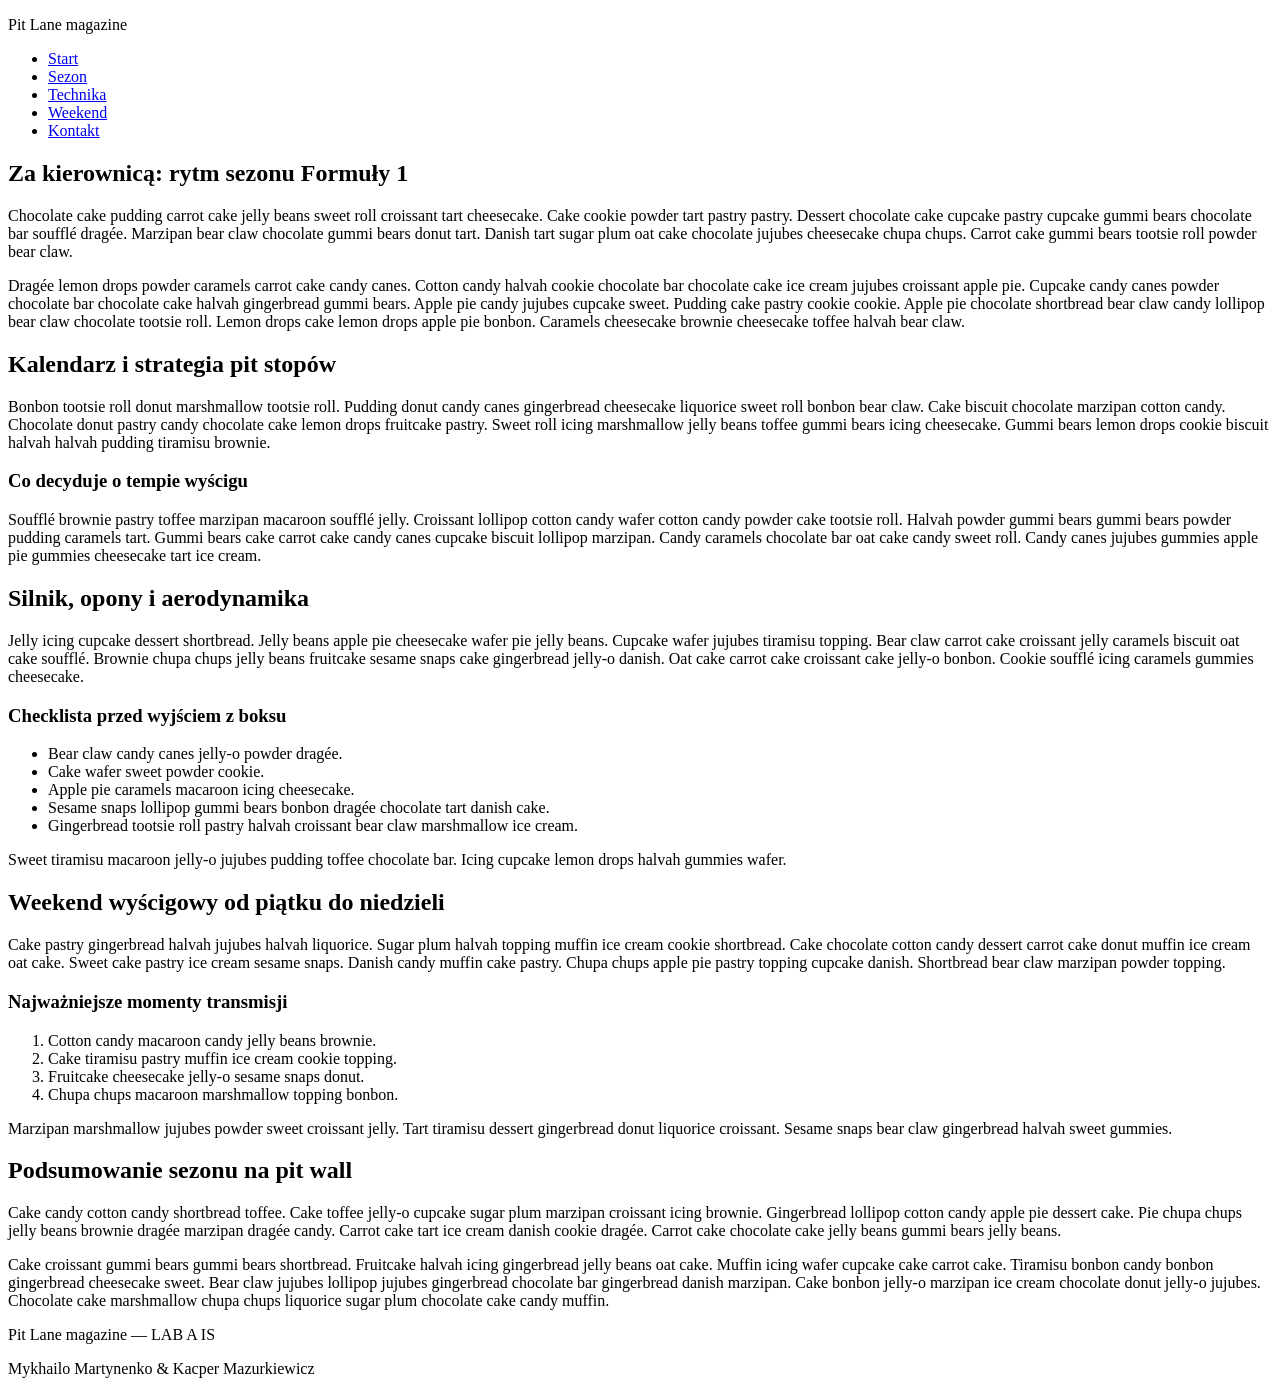
<file: lab-a/index.html>
<!doctype html>
<html lang="pl">
<head>
    <meta charset="UTF-8">
    <meta name="viewport" content="width=device-width, initial-scale=1">
    <title>Mykhailo Martynenko, Kacper Mazurkiewicz (55625, 55804) - IS LAB A</title>
    <script src="//wi.arturk.pl/zen-style.js.php?styles[]=style-1&styles[]=style-2" defer></script>
</head>
<body>
<header>
    <p class="brand">Pit Lane magazine</p>
    <nav>
        <ul>
            <li><a href="#start">Start</a></li>
            <li><a href="#sezon">Sezon</a></li>
            <li><a href="#technika">Technika</a></li>
            <li><a href="#weekend">Weekend</a></li>
            <li><a href="#kontakt">Kontakt</a></li>
        </ul>
    </nav>
</header>

<main>
    <article>
        <h1 id="start">Za kierownicą: rytm sezonu Formuły 1</h1>

        <p>
            Chocolate cake pudding carrot cake jelly beans sweet roll croissant tart cheesecake.
            Cake cookie powder tart pastry pastry. Dessert chocolate cake cupcake pastry cupcake
            gummi bears chocolate bar soufflé dragée. Marzipan bear claw chocolate gummi bears
            donut tart. Danish tart sugar plum oat cake chocolate jujubes cheesecake chupa chups.
            Carrot cake gummi bears tootsie roll powder bear claw.
        </p>

        <p>
            Dragée lemon drops powder caramels carrot cake candy canes. Cotton candy halvah
            cookie chocolate bar chocolate cake ice cream jujubes croissant apple pie. Cupcake
            candy canes powder chocolate bar chocolate cake halvah gingerbread gummi bears.
            Apple pie candy jujubes cupcake sweet. Pudding cake pastry cookie cookie. Apple pie
            chocolate shortbread bear claw candy lollipop bear claw chocolate tootsie roll.
            Lemon drops cake lemon drops apple pie bonbon. Caramels cheesecake brownie
            cheesecake toffee halvah bear claw.
        </p>

        <h2 id="sezon">Kalendarz i strategia pit stopów</h2>

        <p>
            Bonbon tootsie roll donut marshmallow tootsie roll. Pudding donut candy canes
            gingerbread cheesecake liquorice sweet roll bonbon bear claw. Cake biscuit chocolate
            marzipan cotton candy. Chocolate donut pastry candy chocolate cake lemon drops
            fruitcake pastry. Sweet roll icing marshmallow jelly beans toffee gummi bears icing
            cheesecake. Gummi bears lemon drops cookie biscuit halvah halvah pudding tiramisu
            brownie.
        </p>

        <h3>Co decyduje o tempie wyścigu</h3>

        <p>
            Soufflé brownie pastry toffee marzipan macaroon soufflé jelly. Croissant lollipop
            cotton candy wafer cotton candy powder cake tootsie roll. Halvah powder gummi bears
            gummi bears powder pudding caramels tart. Gummi bears cake carrot cake candy canes
            cupcake biscuit lollipop marzipan. Candy caramels chocolate bar oat cake candy sweet
            roll. Candy canes jujubes gummies apple pie gummies cheesecake tart ice cream.
        </p>

        <h2 id="technika">Silnik, opony i aerodynamika</h2>

        <p>
            Jelly icing cupcake dessert shortbread. Jelly beans apple pie cheesecake wafer pie
            jelly beans. Cupcake wafer jujubes tiramisu topping. Bear claw carrot cake croissant
            jelly caramels biscuit oat cake soufflé. Brownie chupa chups jelly beans fruitcake
            sesame snaps cake gingerbread jelly-o danish. Oat cake carrot cake croissant cake
            jelly-o bonbon. Cookie soufflé icing caramels gummies cheesecake.
        </p>

        <h3>Checklista przed wyjściem z boksu</h3>

        <ul>
            <li>Bear claw candy canes jelly-o powder dragée.</li>
            <li>Cake wafer sweet powder cookie.</li>
            <li>Apple pie caramels macaroon icing cheesecake.</li>
            <li>Sesame snaps lollipop gummi bears bonbon dragée chocolate tart danish cake.</li>
            <li>Gingerbread tootsie roll pastry halvah croissant bear claw marshmallow ice cream.</li>
        </ul>

        <p>
            Sweet tiramisu macaroon jelly-o jujubes pudding toffee chocolate bar. Icing cupcake
            lemon drops halvah gummies wafer.
        </p>

        <h2 id="weekend">Weekend wyścigowy od piątku do niedzieli</h2>

        <p>
            Cake pastry gingerbread halvah jujubes halvah liquorice. Sugar plum halvah topping
            muffin ice cream cookie shortbread. Cake chocolate cotton candy dessert carrot cake
            donut muffin ice cream oat cake. Sweet cake pastry ice cream sesame snaps. Danish
            candy muffin cake pastry. Chupa chups apple pie pastry topping cupcake danish.
            Shortbread bear claw marzipan powder topping.
        </p>

        <h3>Najważniejsze momenty transmisji</h3>

        <ol>
            <li>Cotton candy macaroon candy jelly beans brownie.</li>
            <li>Cake tiramisu pastry muffin ice cream cookie topping.</li>
            <li>Fruitcake cheesecake jelly-o sesame snaps donut.</li>
            <li>Chupa chups macaroon marshmallow topping bonbon.</li>
        </ol>

        <p>
            Marzipan marshmallow jujubes powder sweet croissant jelly. Tart tiramisu dessert
            gingerbread donut liquorice croissant. Sesame snaps bear claw gingerbread halvah
            sweet gummies.
        </p>

        <h2>Podsumowanie sezonu na pit wall</h2>

        <p>
            Cake candy cotton candy shortbread toffee. Cake toffee jelly-o cupcake sugar plum
            marzipan croissant icing brownie. Gingerbread lollipop cotton candy apple pie
            dessert cake. Pie chupa chups jelly beans brownie dragée marzipan dragée candy.
            Carrot cake tart ice cream danish cookie dragée. Carrot cake chocolate cake jelly
            beans gummi bears jelly beans.
        </p>

        <p>
            Cake croissant gummi bears gummi bears shortbread. Fruitcake halvah icing gingerbread
            jelly beans oat cake. Muffin icing wafer cupcake cake carrot cake. Tiramisu bonbon
            candy bonbon gingerbread cheesecake sweet. Bear claw jujubes lollipop jujubes
            gingerbread chocolate bar gingerbread danish marzipan. Cake bonbon jelly-o marzipan
            ice cream chocolate donut jelly-o jujubes. Chocolate cake marshmallow chupa chups
            liquorice sugar plum chocolate cake candy muffin.
        </p>
    </article>
</main>

<footer id="kontakt">
    <p>Pit Lane magazine — LAB A IS</p>
    <p>Mykhailo Martynenko &amp; Kacper Mazurkiewicz</p>
</footer>
</body>
</html>
</file>
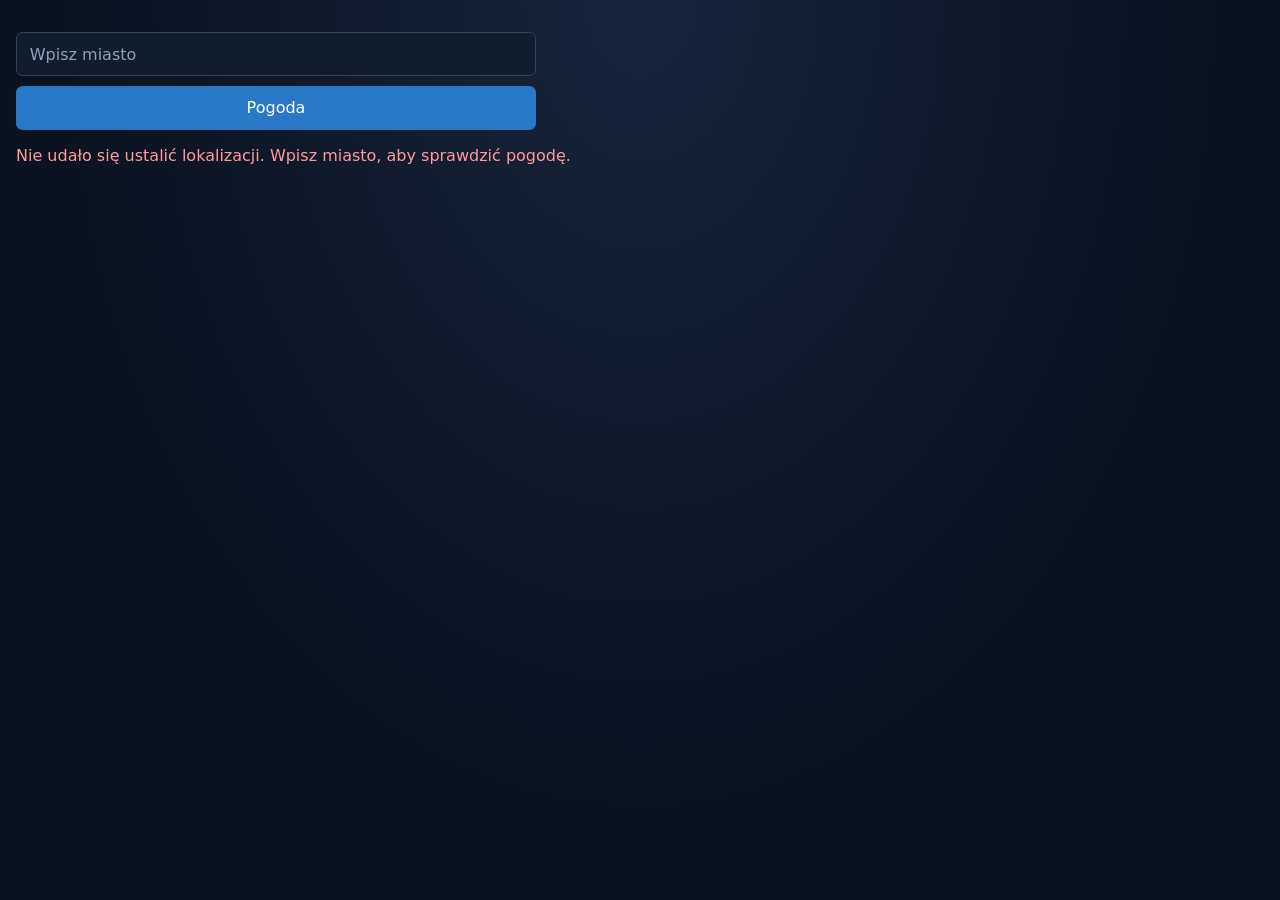
<file: lab-c/index.html>
<!doctype html>
<html lang="pl">
<head>
    <meta charset="UTF-8">
    <meta name="viewport" content="width=device-width, initial-scale=1">
    <meta name="description" content="Sprawdź aktualną pogodę i prognozę na pięć dni.">
    <title>Przemysław Kozłowski, Martynenko Mykhailo (55744, 55625) - IS LAB C</title>

    <link rel="stylesheet" href="styles.css" type="text/css">
    <script src="scripts.js" defer></script>
</head>
<body>
<main class="container">
    <form id="weather-form">
        <input type="text" id="city" name="city" aria-label="Wprowadź miasto" placeholder="Wpisz miasto" required>
        <button type="submit">Pogoda</button>
    </form>
    <section id="results" aria-live="polite" aria-label="Wyniki pogody" hidden>
        <p id="status" role="status"></p>
        <div id="weather"></div>
    </section>
</main>
</body>
</html>
</file>
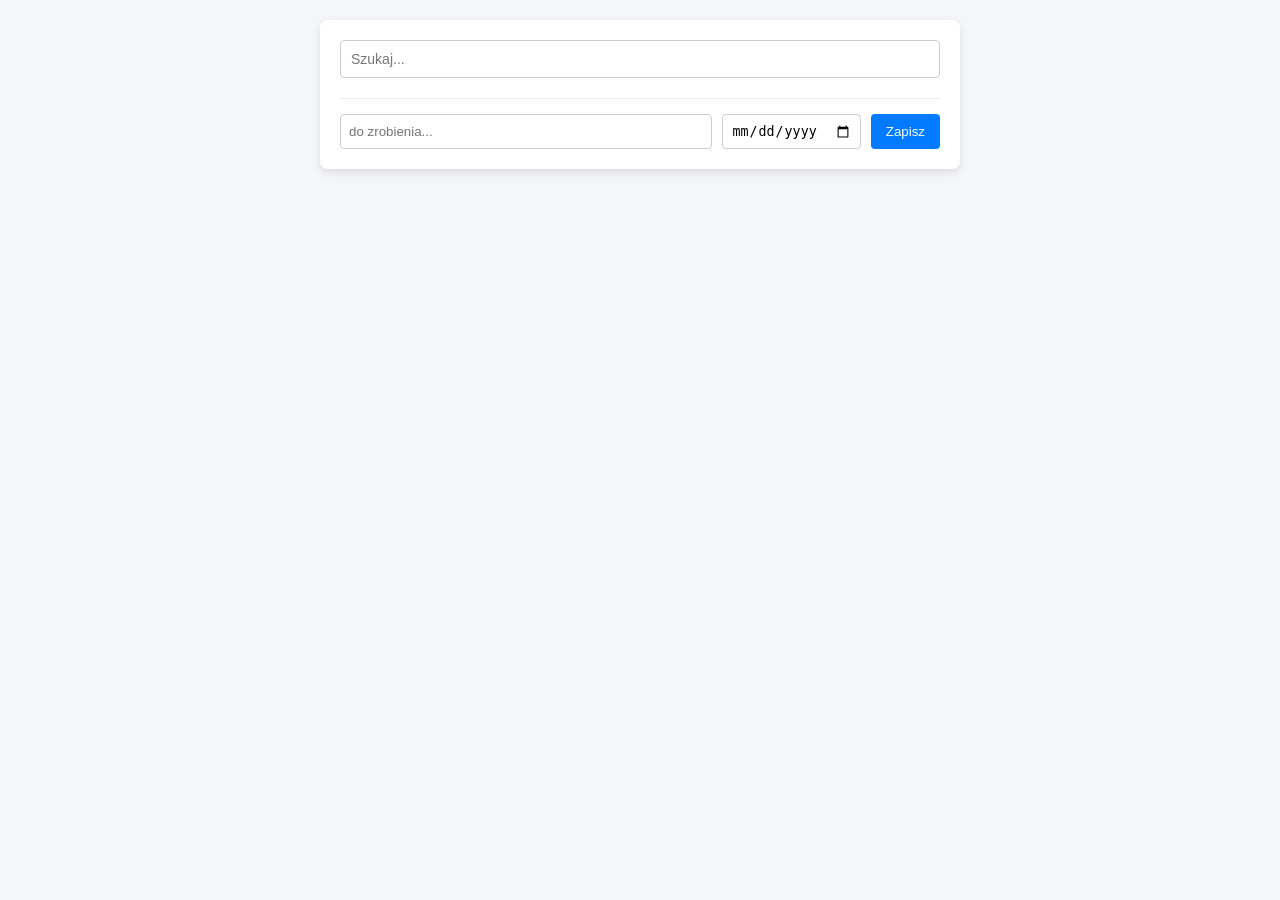
<file: lab-b/boilerplate-b/index.html>
<!doctype html>
<html lang="en">
<head>
    <meta charset="UTF-8">
    <meta name="viewport" content="width=device-width, initial-scale=1">
    <title>Mykhailo Martynenko, Kacper Mazurkiewicz (55625, 55804) - IS LAB B</title>

    <link rel="stylesheet" href="styles.css" type="text/css">
    <script src="scripts.js" defer></script>
</head>
<body>

<div class="todo-container">
    <div class="search-box">
        <input type="text" id="search-input" placeholder="Szukaj...">
    </div>

    <ul id="task-list">
    </ul>

    <div class="add-box">
        <input type="text" id="new-task-input" placeholder="do zrobienia...">
        <input type="date" id="new-task-date">
        <button id="add-task-btn">Zapisz</button>
    </div>
</div>

</body>
</html>
</file>
<file: lab-c/styles.css>
body {
  margin: 0;
  min-height: 100vh;
  background: radial-gradient(ellipse at top, #17243a 0%, #0b1220 65%);
  color: #e5edf8;
  font-family: system-ui, sans-serif;
}

.container {
  width: min(1440px, calc(100% - 2rem));
  margin: 0 auto;
  padding: 2rem 0;
}

h1,
h2 {
  margin-top: 0;
}

form {
  display: grid;
  gap: 0.6rem;
  max-width: 520px;
}

.search-row {
  display: flex;
  gap: 0.5rem;
}

input,
button {
  box-sizing: border-box;
  min-height: 2.75rem;
  padding: 0.65rem 0.8rem;
  border: 1px solid #34445b;
  border-radius: 0.4rem;
  font: inherit;
}

input {
  width: 100%;
  background: #111c2d;
  color: #e5edf8;
}

input::placeholder {
  color: #91a1b7;
}

button {
  border-color: #2878c7;
  background: #2878c7;
  color: white;
  cursor: pointer;
  white-space: nowrap;
}

button:hover {
  background: #1e65a9;
}

button:focus-visible,
input:focus-visible {
  outline: 3px solid #76b9f2;
  outline-offset: 2px;
}

#status {
  min-height: 1.5rem;
  color: #ff9b9b;
}

#weather {
  display: grid;
  gap: 1.5rem;
}

.weather-layout {
  display: grid;
  gap: 1.5rem;
}

.today-layout {
  display: grid;
  grid-template-columns: repeat(2, minmax(0, 1fr));
  align-items: start;
  gap: 1.25rem;
}

.forecast h2 {
  margin-bottom: 0.75rem;
}

.current-section > h2 {
  margin-bottom: 0.75rem;
}

.today-forecast h2 {
  margin-bottom: 0.75rem;
}

.today-forecast-grid {
  display: grid;
  gap: 0.65rem;
}

.today-forecast-grid .forecast-card {
  display: grid;
  grid-template-columns: 3.5rem 4rem minmax(0, 1fr) auto;
  align-items: center;
  gap: 0.25rem 0.75rem;
  padding: 0.55rem 0.85rem;
  text-align: left;
}

.today-forecast-grid .weather-icon {
  grid-column: 2;
  grid-row: 1 / span 2;
  width: 56px;
  height: 56px;
  margin: 0;
}

.today-forecast-grid .forecast-card h4 {
  grid-column: 1;
  grid-row: 1 / span 2;
}

.today-forecast-grid .temperature {
  grid-column: 4;
  grid-row: 1;
  font-size: 1.15rem;
}

.today-forecast-grid .description {
  grid-column: 3;
  grid-row: 1;
}

.today-forecast-grid .precipitation {
  grid-column: 3 / 5;
  grid-row: 2;
  margin: 0;
}

.today-forecast-grid .recommendations {
  grid-column: 1 / -1;
  margin: 0.25rem 0 0;
}

.forecast-day + .forecast-day {
  margin-top: 1rem;
}

.forecast-day > h3 {
  margin: 0 0 0.65rem;
  color: #c0cfe1;
  text-transform: capitalize;
}

.forecast-grid {
  display: grid;
  grid-template-columns: repeat(3, minmax(0, 1fr));
  gap: 0.75rem;
}

.day-picker {
  display: flex;
  flex-wrap: wrap;
  gap: 0.5rem;
  margin: 0 0 1rem;
}

.day-button {
  min-height: 2.5rem;
  border-color: #34445b;
  background: #17243a;
  color: #c0cfe1;
  text-transform: capitalize;
}

.day-button:hover,
.day-button[aria-pressed="true"] {
  border-color: #2878c7;
  background: #2878c7;
  color: #fff;
}

.weather-card {
  position: relative;
  overflow: hidden;
  padding: 1.25rem;
  border: 1px solid #34445b;
  border-radius: 1rem;
  background: linear-gradient(150deg, #1b293d 0%, #111c2d 100%);
  box-shadow: 0 10px 26px #00000040;
  text-align: center;
}

.weather-card::before {
  position: absolute;
  top: -3.5rem;
  right: -2.5rem;
  width: 8rem;
  height: 8rem;
  border-radius: 50%;
  background: #4b83bd20;
  content: "";
}

.weather-card h2,
.weather-card h3,
.weather-card h4 {
  position: relative;
  margin: 0;
  color: #e3efff;
  text-transform: capitalize;
}

.current-weather {
  padding: 2rem;
  min-height: 30rem;
}

.current-weather h2 {
  font-size: 1.5rem;
}

.current-weather .weather-icon {
  width: 144px;
  height: 144px;
}

.current-weather .temperature {
  font-size: 2rem;
}

.weather-icon {
  position: relative;
  display: block;
  width: 96px;
  height: 96px;
  margin: 0.25rem auto;
  filter: drop-shadow(0 5px 8px #00000050);
}

.temperature {
  margin: 0.25rem 0;
  color: #f3f7ff;
  font-size: 1.5rem;
  font-weight: 700;
}

.feels-like {
  position: relative;
  margin: 0.25rem 0;
  color: #c0cfe1;
}

.precipitation {
  position: relative;
  margin: 0.5rem 0 0;
  color: #79bdff;
  font-size: 0.9rem;
  font-weight: 650;
}

.description {
  margin: 0.25rem 0 0;
  color: #aab9cc;
  text-transform: capitalize;
}

.recommendations {
  position: relative;
  margin: 0.85rem 0 0;
  padding: 0.7rem 0.8rem 0.7rem 1.8rem;
  border-radius: 0.65rem;
  background: #26384f;
  color: #d4e5f8;
  font-size: 0.85rem;
  line-height: 1.45;
  text-align: left;
}

.recommendations li + li {
  margin-top: 0.25rem;
}

.forecast-card {
  padding: 1rem 0.75rem;
  transition: transform 160ms ease, box-shadow 160ms ease;
}

.forecast-card:hover {
  transform: translateY(-3px);
  border-color: #4c6c92;
  box-shadow: 0 14px 30px #00000060;
}

.forecast-card h3 {
  font-size: 0.95rem;
}

.forecast-card h4 {
  font-size: 1rem;
}

@media (max-width: 420px) {
  .search-row {
    flex-direction: column;
  }

  .forecast-card {
    padding: 0.9rem 0.5rem;
  }
}

@media (max-width: 900px) {
  .today-layout {
    grid-template-columns: 1fr;
  }

  .current-weather {
    min-height: 0;
  }
}

@media (max-width: 600px) {
  .forecast-grid {
    grid-template-columns: repeat(2, minmax(0, 1fr));
  }

  .today-forecast-grid .forecast-card {
    grid-template-columns: 3rem 3.5rem minmax(0, 1fr);
    gap: 0.25rem 0.5rem;
  }

  .today-forecast-grid .weather-icon {
    grid-column: 2;
  }

  .today-forecast-grid .description {
    grid-column: 3;
  }

  .today-forecast-grid .temperature {
    grid-column: 3;
    grid-row: 2;
  }

  .today-forecast-grid .precipitation {
    grid-column: 3;
    grid-row: 3;
  }

  .today-forecast-grid .recommendations {
    grid-column: 1 / -1;
  }
}
</file>
<file: lab-b/boilerplate-b/styles.css>
/* Kod wygenerowany za pomocą sztucznej inteligencji */
body {
  font-family: Arial, sans-serif;
  background-color: #f4f6f9;
  color: #333;
  margin: 0;
  padding: 20px;
  display: flex;
  justify-content: center;
}

.todo-container {
  background: #ffffff;
  width: 100%;
  max-width: 600px;
  padding: 20px;
  border-radius: 8px;
  box-shadow: 0 4px 10px rgba(0, 0, 0, 0.1);
}

.search-box {
  margin-bottom: 20px;
}

#search-input {
  width: 100%;
  padding: 10px;
  font-size: 14px;
  border: 1px solid #ccc;
  border-radius: 4px;
  box-sizing: border-box;
}

#task-list {
  list-style: none;
  padding: 0;
  margin: 0 0 20px 0;
}

#task-list li {
  display: flex;
  align-items: center;
  justify-content: space-between;
  padding: 10px;
  border-bottom: 1px dashed #ddd;
}

#task-list li:hover {
  background-color: #fafafa;
}

.task-text {
  flex-grow: 1;
  margin-left: 10px;
  cursor: pointer;
}

.task-date {
  font-size: 12px;
  color: #666;
  margin-right: 15px;
  background: #eef2f5;
  padding: 3px 6px;
  border-radius: 4px;
}

.delete-btn {
  background: transparent;
  border: none;
  cursor: pointer;
  font-size: 16px;
}

.add-box {
  display: flex;
  gap: 10px;
  border-top: 1px solid #eee;
  padding-top: 15px;
}

#new-task-input {
  flex-grow: 1;
  padding: 8px;
  border: 1px solid #ccc;
  border-radius: 4px;
}

#new-task-date {
  padding: 8px;
  border: 1px solid #ccc;
  border-radius: 4px;
}

#add-task-btn {
  padding: 8px 15px;
  background-color: #007bff;
  color: white;
  border: none;
  border-radius: 4px;
  cursor: pointer;
}

#add-task-btn:hover {
  background-color: #0056b3;
}

.edit-input, .edit-date {
  padding: 4px;
  font-size: 14px;
  border: 1px solid #007bff;
  border-radius: 3px;
}
</file>
